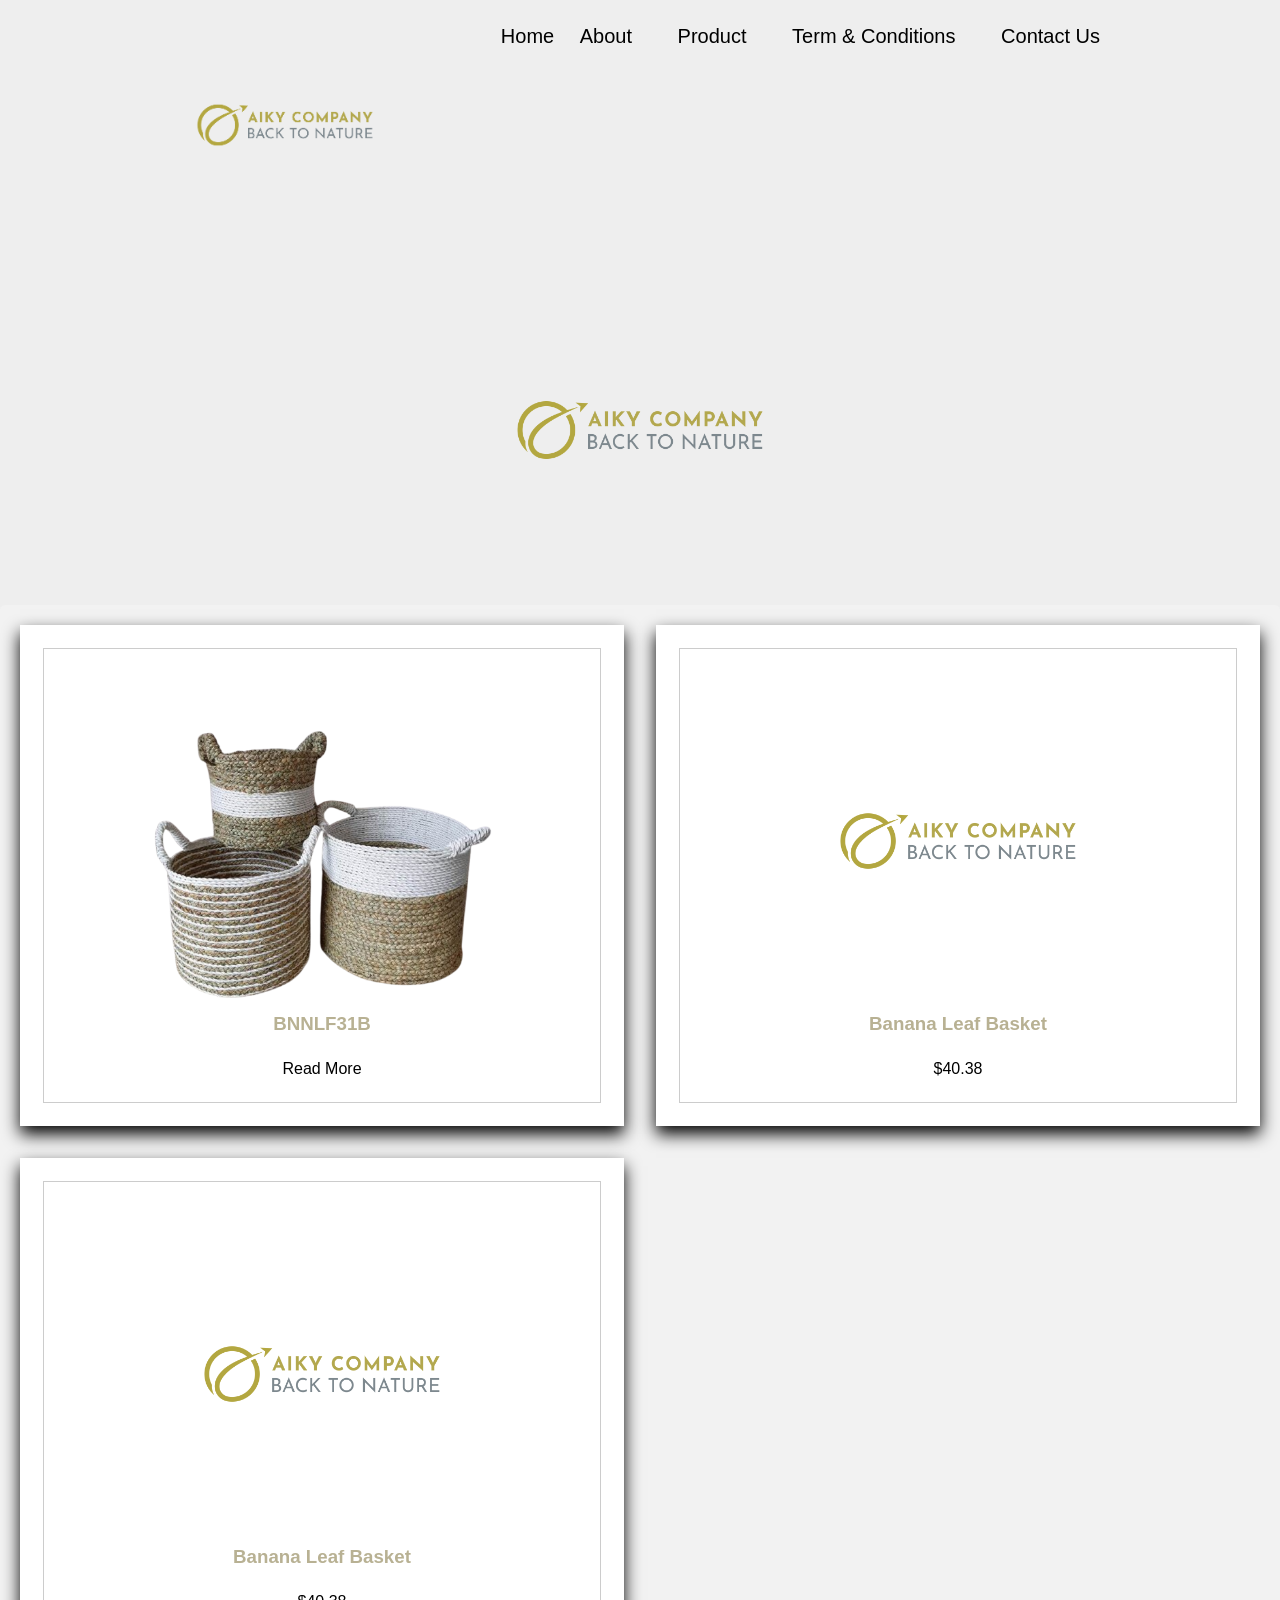
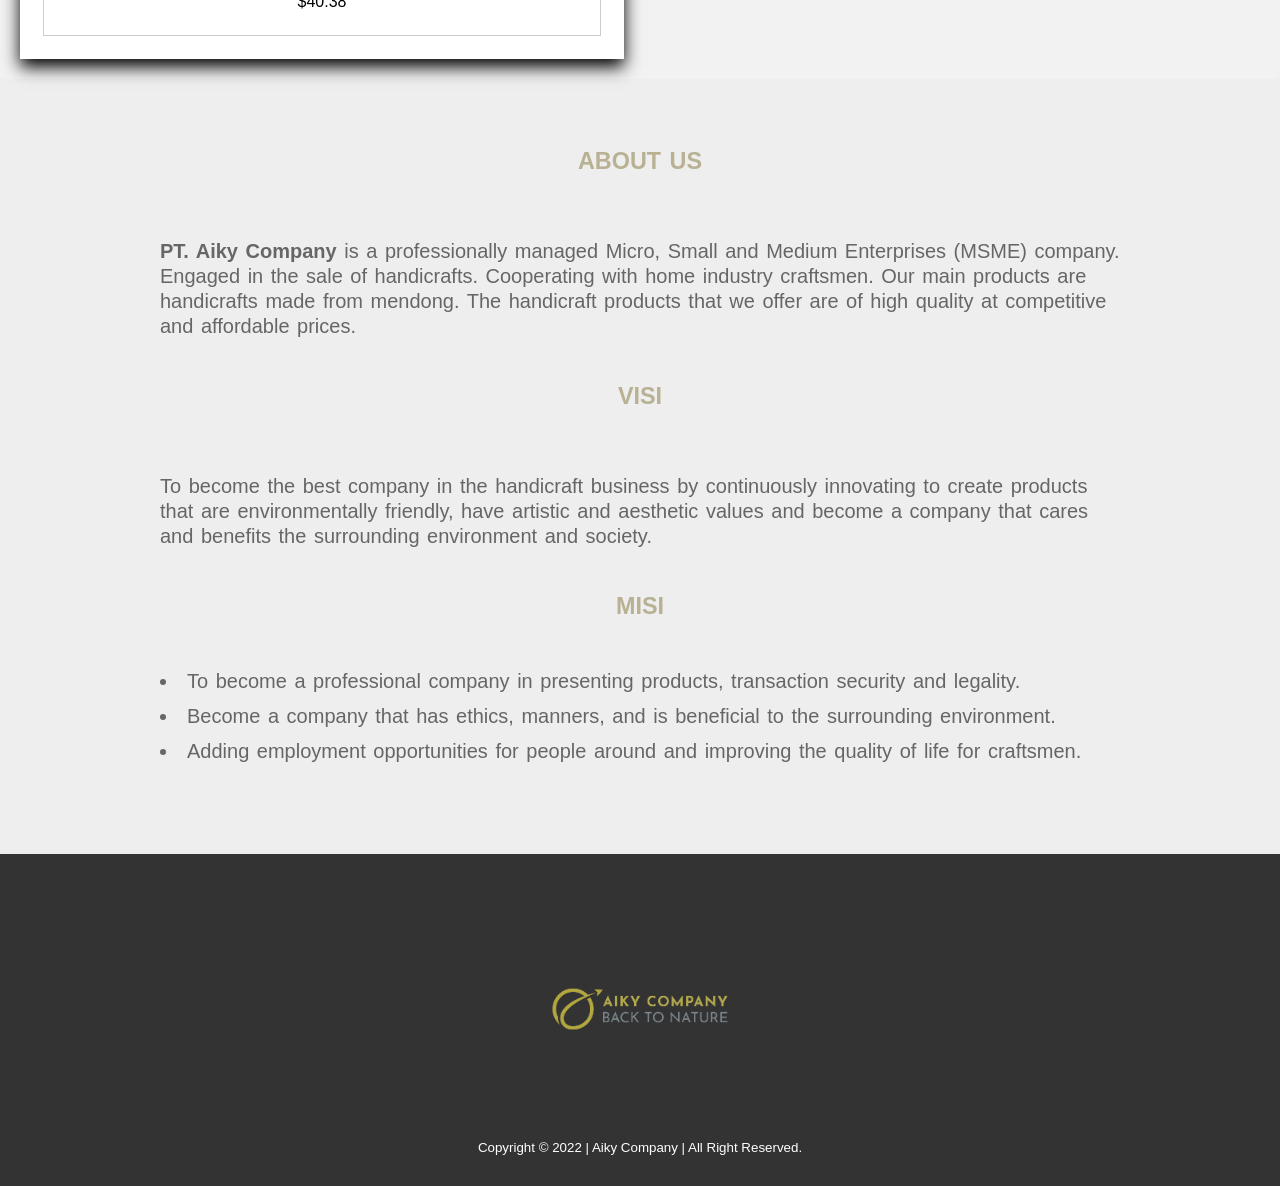
<file: index.html>
<!DOCTYPE html>
<html>
<head>
    <meta charset="utf-8">
    <meta name="viewport" content="width=device-width, initial-scale=1">
    <title>Aiky Company</title>
    <link rel="stylesheet" type="text/css" href="css/style.css">
    <link rel="stylesheet" type="text/css" href="https://cdnjs.cloudflare.com/ajax/libs/font-awesome/6.1.1/css/all.min.css">
    <script src="https://code.jquery.com/jquery-3.6.0.min.js" integrity="sha256-/xUj+3OJU5yExlq6GSYGSHk7tPXikynS7ogEvDej/m4=" crossorigin="anonymous"></script>
</head>
<body>

    <!---==== loader ====--->
    <div class="bg-loader">
        <div class="loader"></div>
    </div>
    <!---==== loader ====--->




    <!---==== Header ====-->
    <header>
        <div class="container">
            <a href="index.html">
                <img src="img/logo-1.png " width="250">
            </a>
            
            <ul>
                <li class="active"></li><a href="index.html">Home</a></li>
                <li><a href="about.html">About</a></li>
                <li><a href="product.html">Product</a></li>
                <li><a href="term.html">Term & Conditions</a></li>                    
                <li><a href="contact.html">Contact Us</a></li>
            </ul>
        </div>
    </header>
    <!---==== End Header ====--->




    <!---==== banner ====--->
    <div class="banner">
        <img src="img/logo-1.png" width="350">
    </div>
    <!---==== End Banner ====--->

    <div class="containers">
        <div class="products-container">
             <div class="products" data-name="p-1">
                 <img src="img/p-1.png" alr="">
                 <h3>BNNLF31B</h3>
                 <div class="desk">Read More</div>
             </div>
             <div class="products" data-name="p-2">
                 <img src="img/logo-1.png" alr="">
                 <h3>Banana Leaf Basket</h3>
                 <div class="desk">$40.38</div>
             </div>
             <div class="products" data-name="p-3">
                 <img src="img/logo-1.png" alr="">
                 <h3>Banana Leaf Basket</h3>
                 <div class="desk">$40.38</div>
             </div>
        </div>
     </div>



    <!---==== about ====--->
    <section class="about" id="tentang">
        <div class="container">
            <h3>ABOUT US</h3>
            <p><strong>PT. Aiky Company</strong> is a professionally managed Micro, Small and Medium Enterprises (MSME) company. Engaged in the sale of handicrafts. Cooperating with home industry craftsmen. Our main products are handicrafts made from mendong. The handicraft products that we offer are of high quality at competitive and affordable prices.</p>
            <h3>VISI</h3>
            <p>To become the best company in the handicraft business by continuously innovating to create products that are environmentally friendly, have artistic and aesthetic values and become a company that cares and benefits the surrounding environment and society.</p>
            <h3>MISI</h3>
            <p<ol>
                <li>To become a professional company in presenting products, transaction security and legality.</li>
                <li>Become a company that has ethics, manners, and is beneficial to the surrounding environment.</li>
                <li>Adding employment opportunities for people around and improving the quality of life for craftsmen.</li>
            </ol>
            </p>
        </div>
    </section>
    <!---==== End about ====--->
    



    <!---==== footer ====--->
    <footer>
        <img src="img/logo-1.png" width="250">
        <div class="container-footer">
            <small>Copyright &copy; 2022  |  Aiky Company  |  All Right Reserved.</small>
        </div>
    </footer>
    <!---==== End footer ====--->



    
    <script type="text/javascript">
        $(document).ready(function(){
            $(".bg-loader").hide();
        })
    </script>
</body>
</html>
</file>
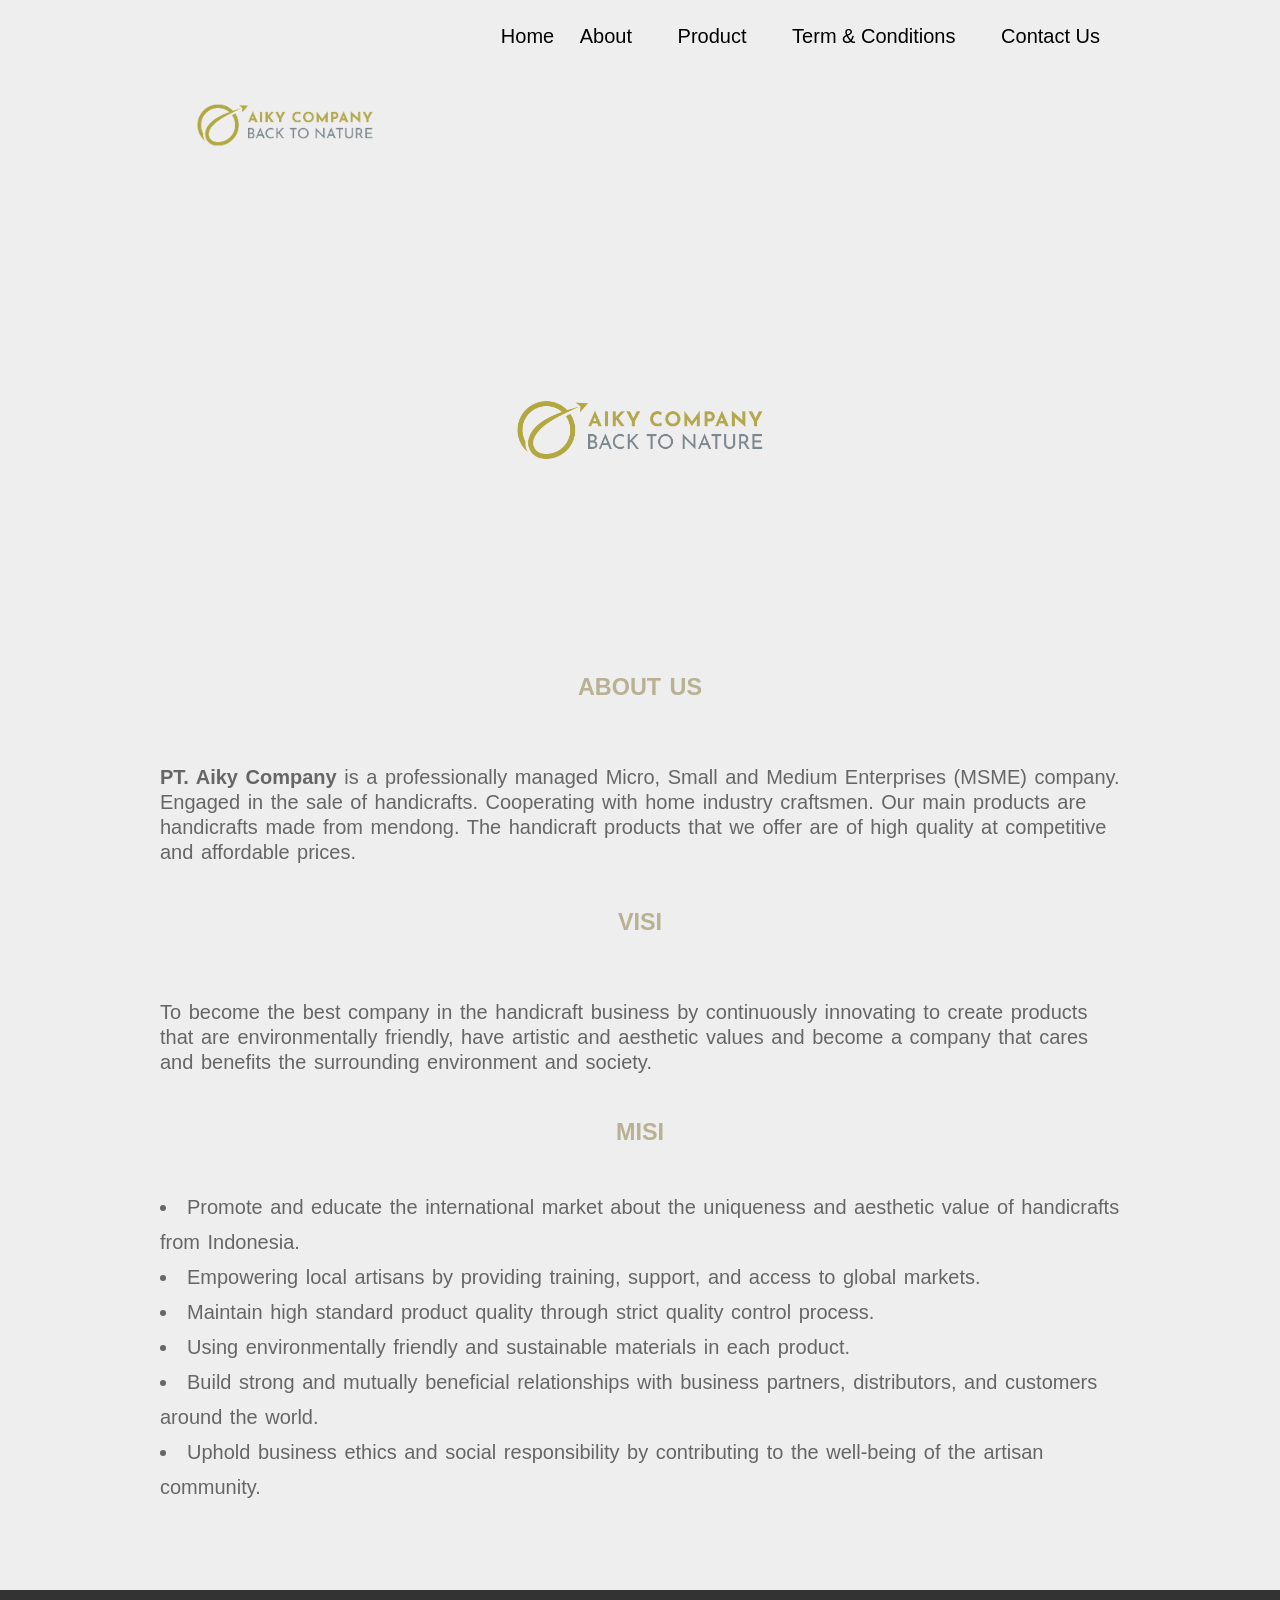
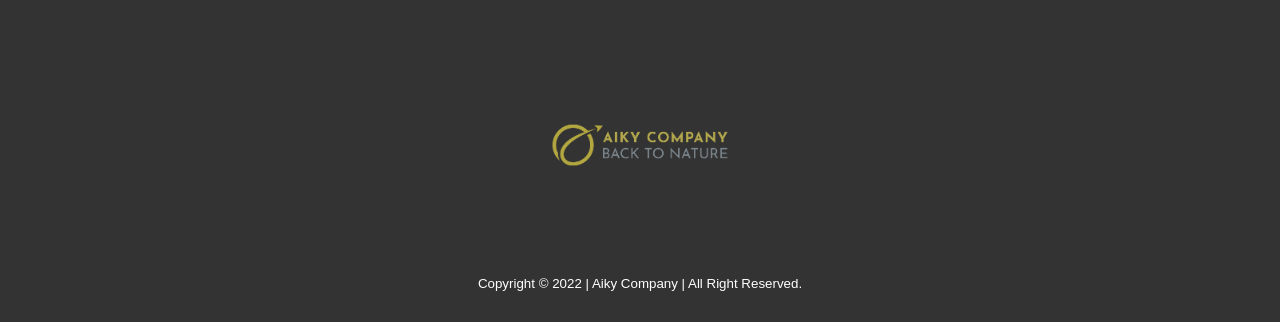
<file: about.html>
<!DOCTYPE html>
<html>
<head>
    <meta charset="utf-8">
    <meta name="viewport" content="width=device-width, initial-scale=1">
    <title>Aiky Company</title>
    <link rel="stylesheet" type="text/css" href="css/style.css">
    <link rel="stylesheet" type="text/css" href="https://cdnjs.cloudflare.com/ajax/libs/font-awesome/6.1.1/css/all.min.css">
    <script src="https://code.jquery.com/jquery-3.6.0.min.js" integrity="sha256-/xUj+3OJU5yExlq6GSYGSHk7tPXikynS7ogEvDej/m4=" crossorigin="anonymous"></script>
</head>
<body>

    <!---==== loader ====--->
    <div class="bg-loader">
        <div class="loader"></div>
    </div>
    <!---==== loader ====--->




    <!---==== Header ====-->
    <header>
        <div class="container">
            <a href="index.html">
                <img src="img/logo-1.png " width="250">
            </a>
            
            <ul>
                <li class="active"></li><a href="index.html">Home</a></li>
                <li><a href="about.html">About</a></li>
                <li><a href="product.html">Product</a></li>
                <li><a href="term.html">Term & Conditions</a></li>                    
                <li><a href="contact.html">Contact Us</a></li>
            </ul>
        </div>
    </header>
    <!---==== End Header ====--->




    <!---==== banner ====--->
    <div class="banner">
        <img src="img/logo-1.png" width="350">
    </div>
    <!---==== End Banner ====--->




    <!---==== about ====--->
    <section class="about" id="tentang">
        <div class="container">
            <h3>ABOUT US</h3>
            <p><strong>PT. Aiky Company</strong> is a professionally managed Micro, Small and Medium Enterprises (MSME) company. Engaged in the sale of handicrafts. Cooperating with home industry craftsmen. Our main products are handicrafts made from mendong. The handicraft products that we offer are of high quality at competitive and affordable prices.</p>
            <h3>VISI</h3>
            <p>To become the best company in the handicraft business by continuously innovating to create products that are environmentally friendly, have artistic and aesthetic values and become a company that cares and benefits the surrounding environment and society.</p>
            <h3>MISI</h3>
            <p<ol>
                <li>Promote and educate the international market about the uniqueness and aesthetic value of handicrafts from Indonesia.</li>
                <li>Empowering local artisans by providing training, support, and access to global markets.</li>
                <li>Maintain high standard product quality through strict quality control process.</li>
                <li>Using environmentally friendly and sustainable materials in each product.</li>
                <li>Build strong and mutually beneficial relationships with business partners, distributors, and customers around the world.</li>
                <li>Uphold business ethics and social responsibility by contributing to the well-being of the artisan community.</li>
            </ol>
            </p>
        </div>
    </section>
    <!---==== End about ====--->
    



    <!---==== footer ====--->
    <footer>
        <img src="img/logo-1.png" width="250">
        <div class="container-footer">
            <small>Copyright &copy; 2022  |  Aiky Company  |  All Right Reserved.</small>
        </div>
    </footer>
    <!---==== End footer ====--->



    
    <script type="text/javascript">
        $(document).ready(function(){
            $(".bg-loader").hide();
        })
    </script>
</body>
</html>
</file>
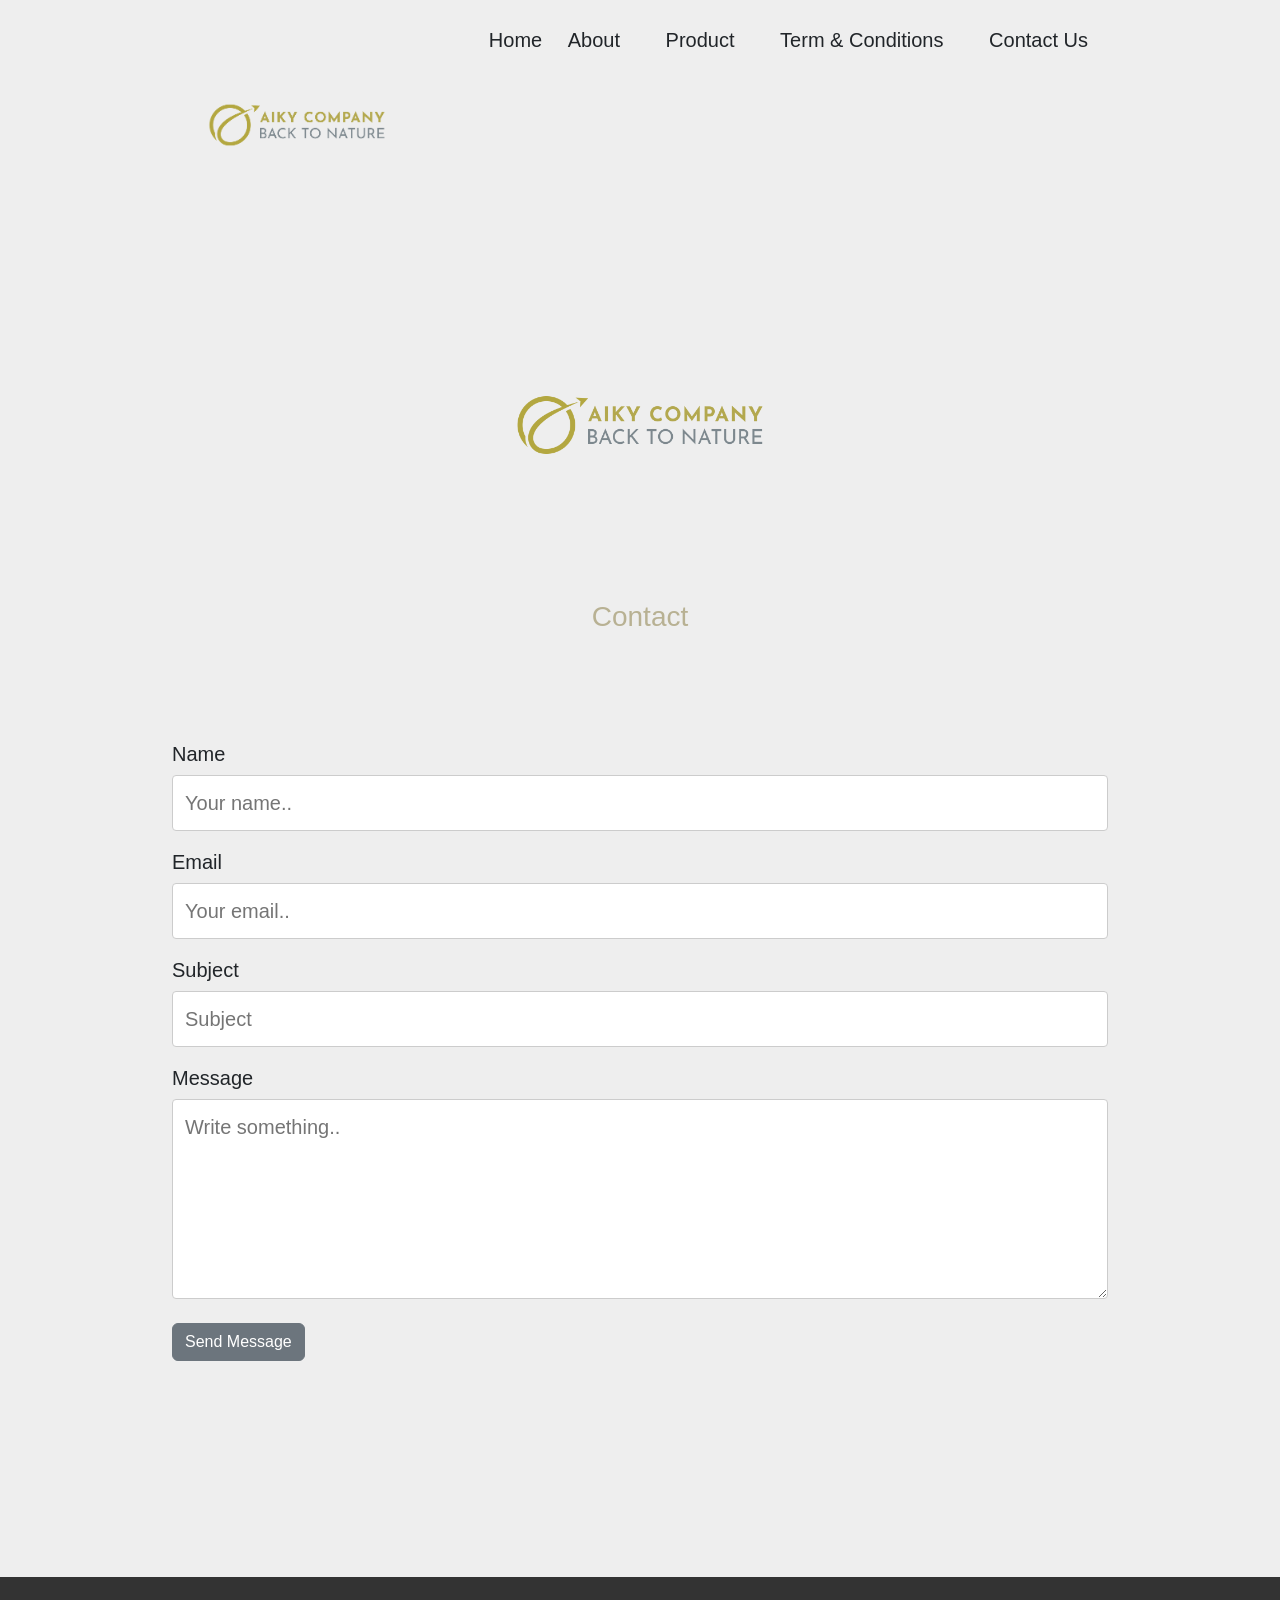
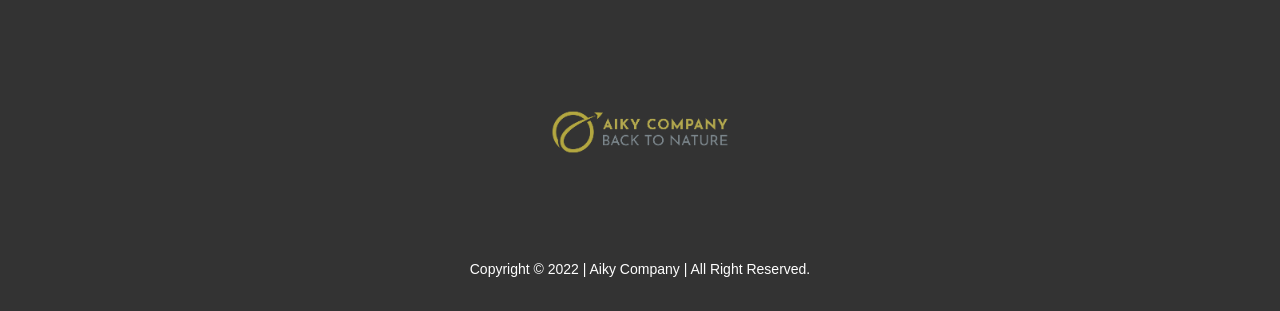
<file: contact.html>
<!DOCTYPE html>
<html>
<head>
    <meta charset="utf-8">
    <meta name="viewport" content="width=device-width, initial-scale=1">
    <title>Aiky Company</title>
   <link href="https://cdn.jsdelivr.net/npm/bootstrap@5.3.3/dist/css/bootstrap.min.css" rel="stylesheet" integrity="sha384-QWTKZyjpPEjISv5WaRU9OFeRpok6YctnYmDr5pNlyT2bRjXh0JMhjY6hW+ALEwIH" crossorigin="anonymous">
   <script src="https://cdn.jsdelivr.net/npm/bootstrap@5.3.3/dist/js/bootstrap.bundle.min.js" integrity="sha384-YvpcrYf0tY3lHB60NNkmXc5s9fDVZLESaAA55NDzOxhy9GkcIdslK1eN7N6jIeHz" crossorigin="anonymous"></script>
    <link rel="stylesheet" type="text/css" href="css/style.css">
    <link rel="stylesheet" type="text/css" href="https://cdnjs.cloudflare.com/ajax/libs/font-awesome/6.1.1/css/all.min.css">
    <script src="https://code.jquery.com/jquery-3.6.0.min.js" integrity="sha256-/xUj+3OJU5yExlq6GSYGSHk7tPXikynS7ogEvDej/m4=" crossorigin="anonymous"></script>
</head>
<body>

    <!---==== loader ====--->
    <div class="bg-loader">
        <div class="loader"></div>
    </div>
    <!---==== loader ====--->




    <!---==== Header ====-->
    <header>
        <div class="container">
            <a href="index.html">
                <img src="img/logo-1.png " width="250">
            </a>
            
            <ul>
                <li class="active"></li><a href="index.html">Home</a></li>
                <li><a href="about.html">About</a></li>
                <li><a href="product.html">Product</a></li>
                <li><a href="term.html">Term & Conditions</a></li>                    
                <li><a href="contact.html">Contact Us</a></li>
            </ul>
        </div>
    </header>
    <!---==== End Header ====--->




    <!---==== banner ====--->
    <div class="banner">
        <img src="img/logo-1.png" width="350">
    </div>
    <!---==== End Banner ====--->


    <!-- Contact Us -->
    <h3>Contact</h3>

    <br><br><br>

    <div class="container">
      <div class="alert alert-success alert-dismissible fade show d-none my-alert" role="alert">
        <strong>Yes,</strong> your message has been sent successfully.
        <button id="resetButton" type="button" class="btn-close" data-bs-dismiss="alert" aria-label="Close"></button>
      </div>
      <form name="aiky-contact-form" method="post">
        <label for="name">Name</label>
        <input type="text" id="name" name="your-name" placeholder="Your name..">
    
        <label for="email">Email</label>
        <input type="email" id="email" name="your-email" placeholder="Your email..">
    
        <label for="country">Subject</label>
        <input type="text" id="subject" name="your-subject" placeholder="Subject">
    
        <label for="message">Message</label>
        <textarea id="message" name="message" placeholder="Write something.." style="height:200px"></textarea>
    
        <button type="submit" class="btn btn-secondary btn-kirim">Send Message</button>
        <button class="btn btn-secondary btn-loading d-none" type="button" disabled>
          <span class="spinner-border spinner-border-sm" aria-hidden="true"></span>
          <span role="status">Loading...</span>
        </button>
      </form>
    </div>


    <br><br><br><br><br><br><br><br><br>
    <!-- end Contact Us -->



<!---==== footer ====--->
<footer>
    <img src="img/logo-1.png" width="250">
    <div class="container-footer">
        <small>Copyright &copy; 2022  |  Aiky Company  |  All Right Reserved.</small>
    </div>
</footer>
<!---==== End footer ====--->


 <script>
    const scriptURL = 'https://script.google.com/macros/s/AKfycbxaEL7LIYvIMgpdY43uZ2SAT6R8Oeb3_Gd7g345BZISzFy49HBkSk4SI9HokGchCMzC/exec'
    const form = document.forms['aiky-contact-form']
    const btnKirim = document.querySelector('.btn-kirim');
    const btnLoading = document.querySelector('.btn-loading');
    const myAlert = document.querySelector('.my-alert');

  
    form.addEventListener('submit', e => {
      e.preventDefault();
      // ketika tombol submit di klik
      // tampilkan tombol loading, hilangkan tombol kirim
      btnLoading.classList.toggle('d-none');
      btnKirim.classList.toggle('d-none');
      fetch(scriptURL, { method: 'POST', body: new FormData(form)})
        .then(response => {
            // tampilkan tombol kirim, hilangkan tombol loading
          btnLoading.classList.toggle('d-none');
          btnKirim.classList.toggle('d-none');
          // tampilkan alert 
          myAlert.classList.toggle('d-none');
          // reset form nya
          form.reset();
          console.log('Success!', response)
        })
        .catch(error => console.error('Error!', error.message))
    })
  </script>
  
  <script>
    document.getElementById("resetButton").addEventListener("click", function() {
        location.reload(); // This will reload the page
    });
  </script>

    <script type="text/javascript">
        $(document).ready(function(){
            $(".bg-loader").hide();
        })
            
    </script>
</body>
</html>
</file>
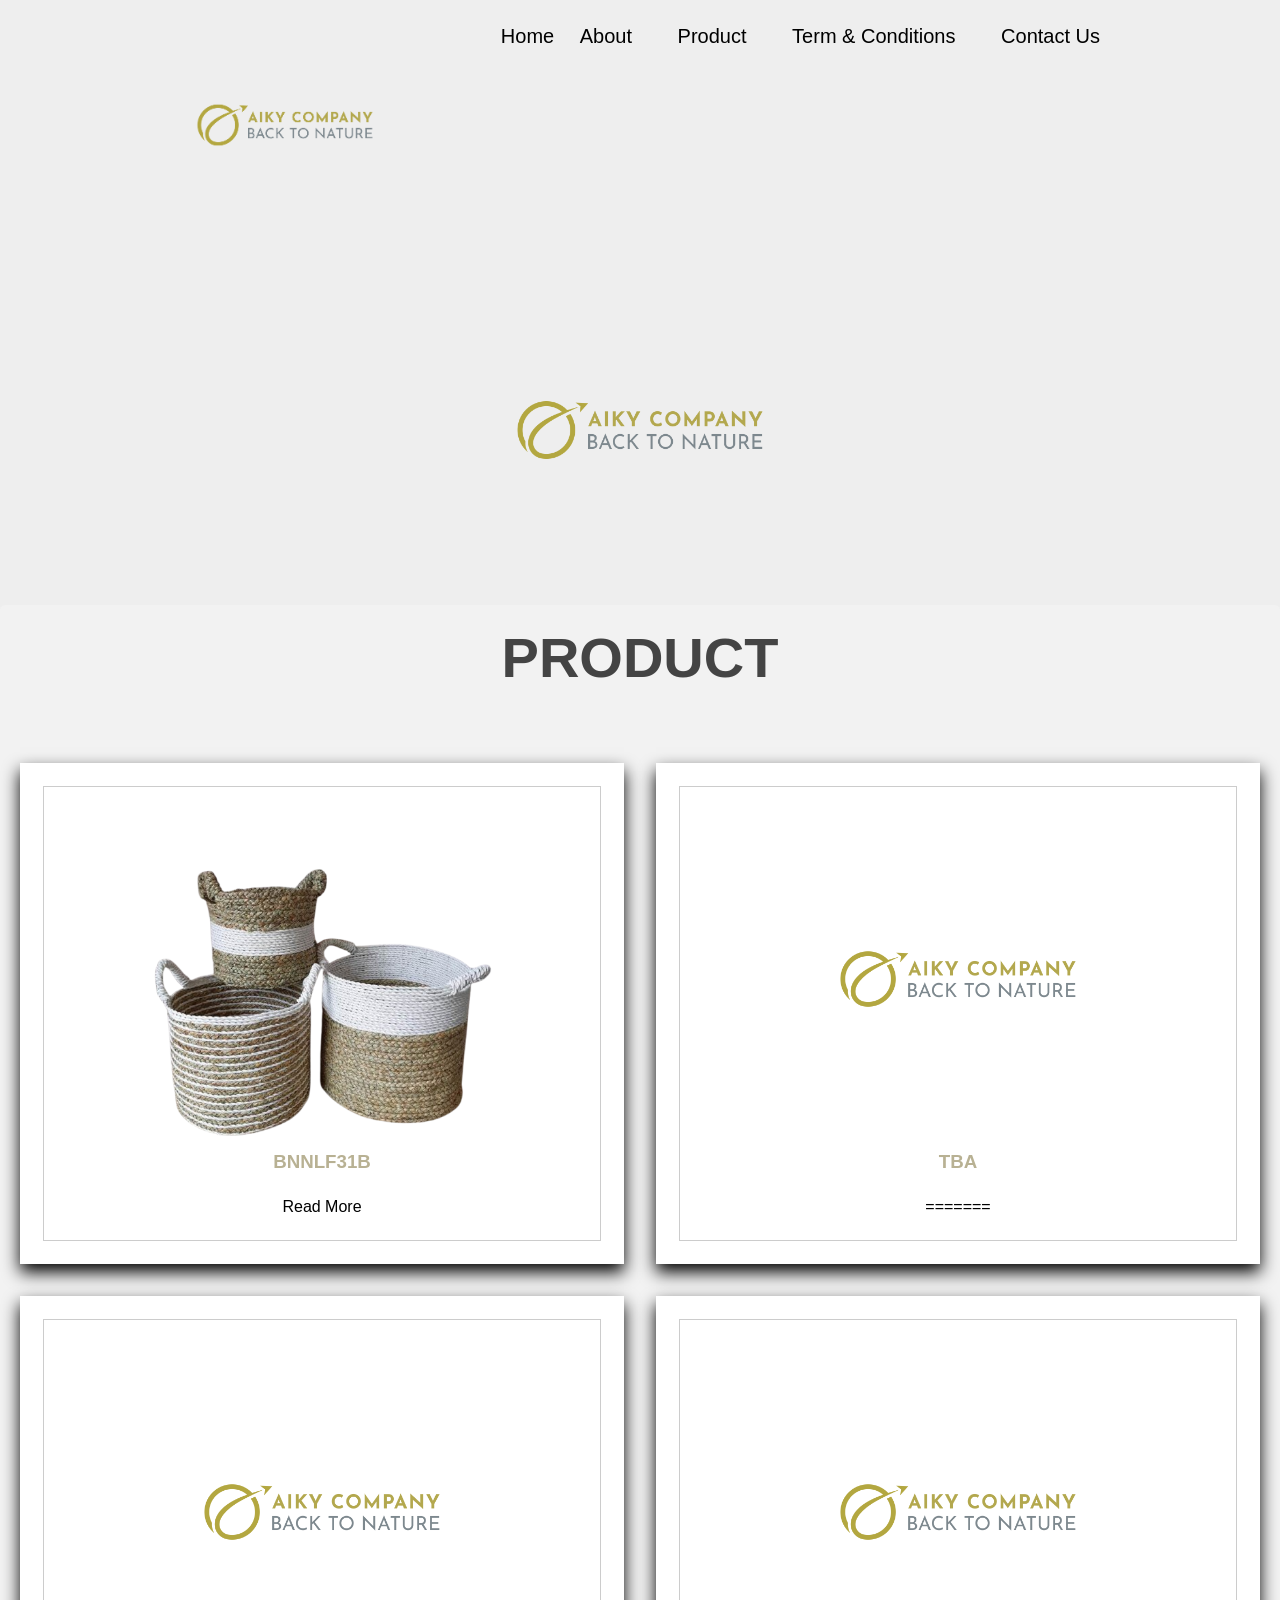
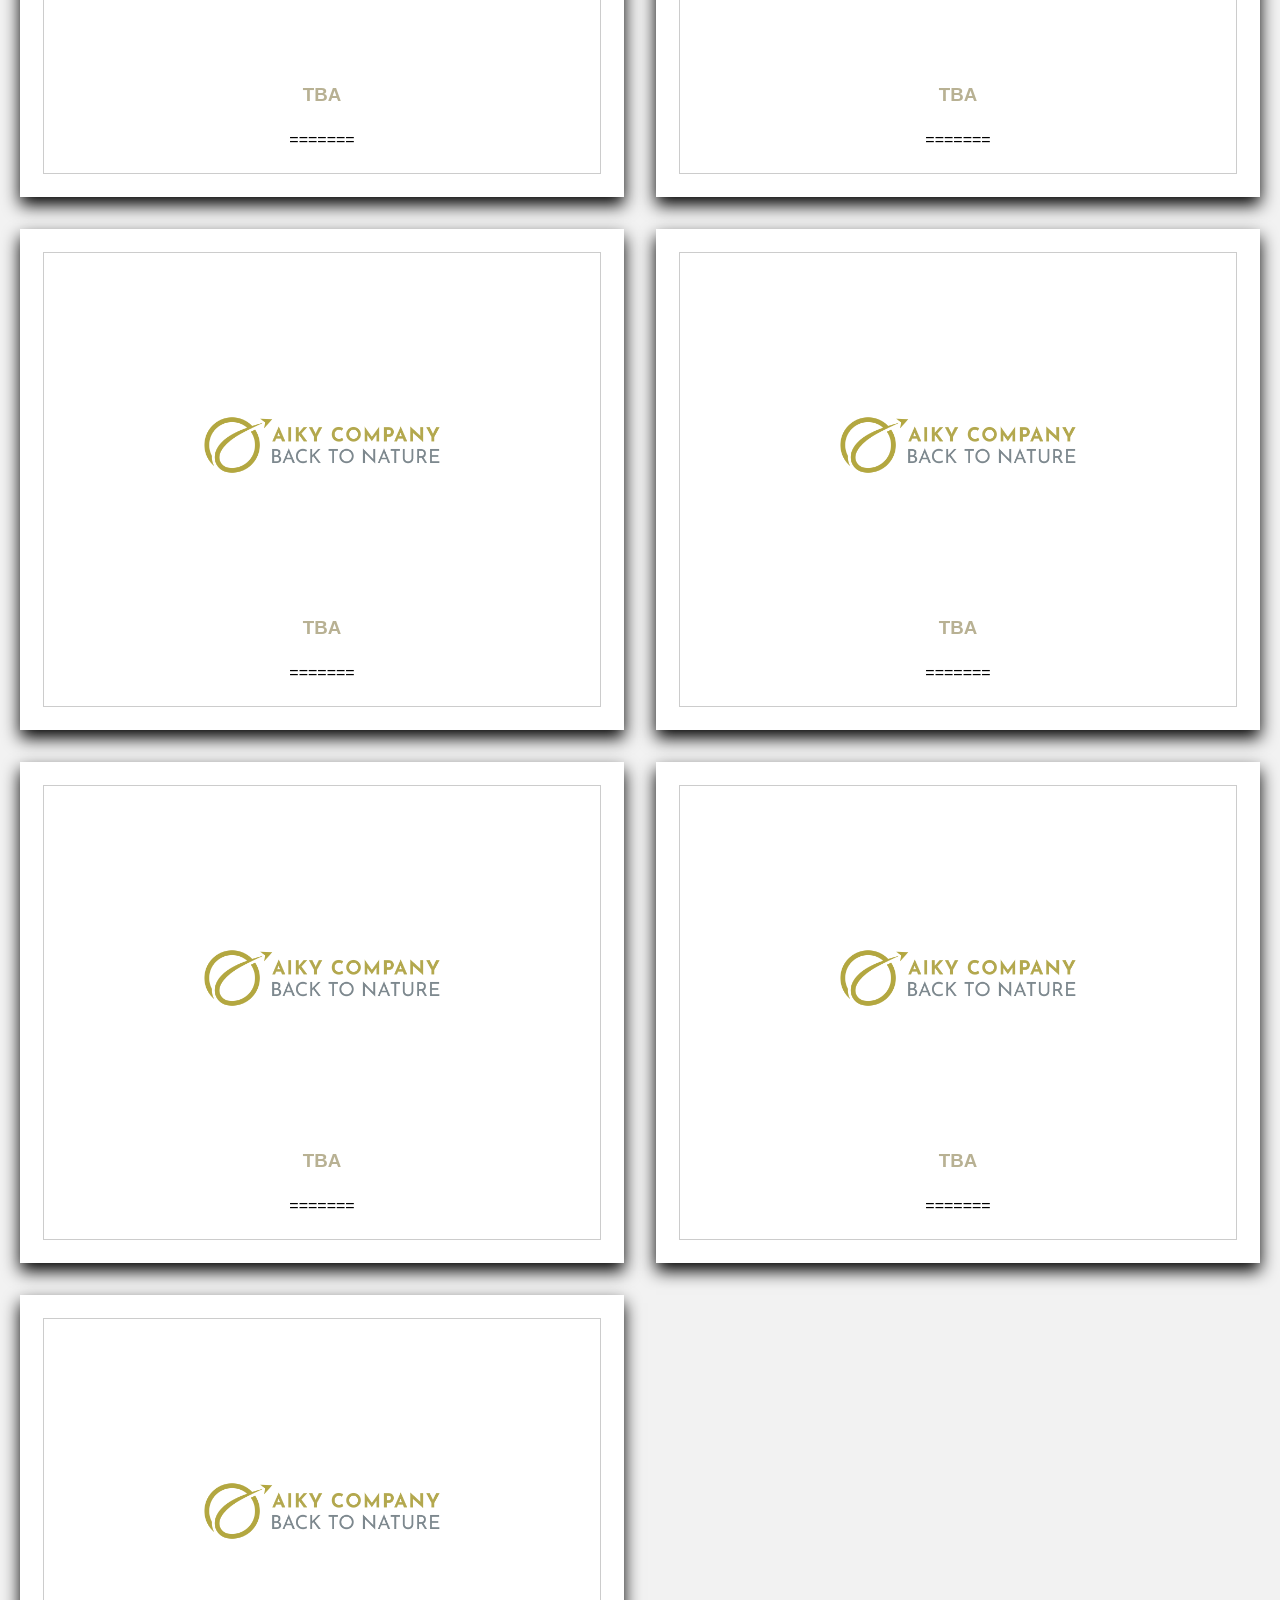
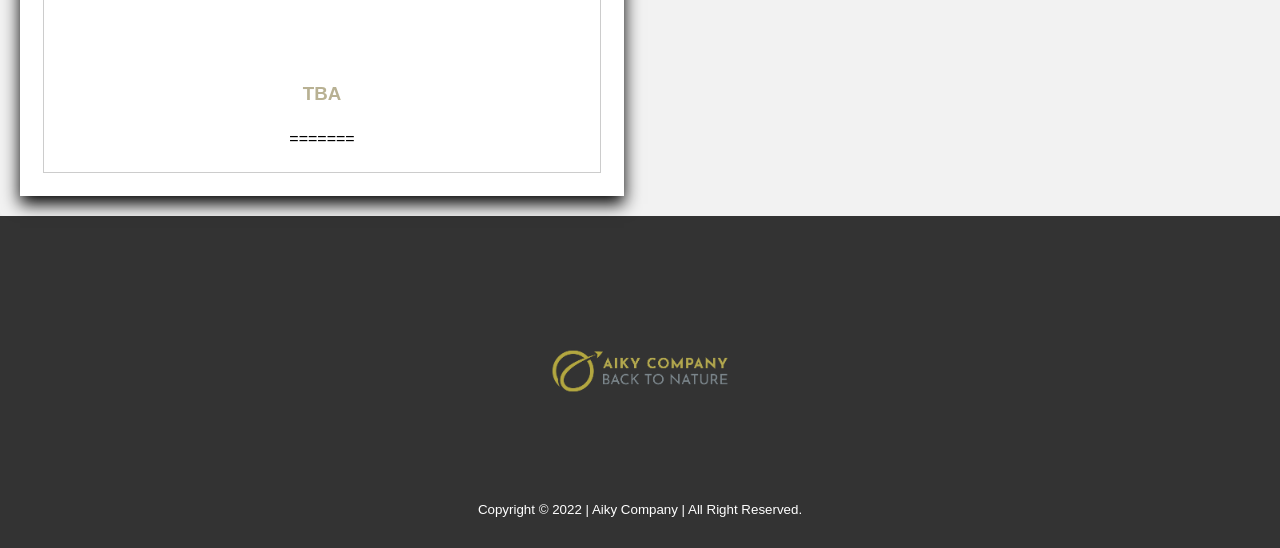
<file: product.html>
<!DOCTYPE html>
<html>
<head>
    <meta charset="utf-8">
    <meta name="viewport" content="width=device-width, initial-scale=1">
    <title>Aiky Company</title>
    <link rel="stylesheet" type="text/css" href="css/style.css">
    <link rel="stylesheet" type="text/css" href="https://cdnjs.cloudflare.com/ajax/libs/font-awesome/6.1.1/css/all.min.css">
    <script src="https://code.jquery.com/jquery-3.6.0.min.js" integrity="sha256-/xUj+3OJU5yExlq6GSYGSHk7tPXikynS7ogEvDej/m4=" crossorigin="anonymous"></script>
</head>
<body>

    <!---==== loader ====--->
    <div class="bg-loader">
        <div class="loader"></div>
    </div>
    <!---==== loader ====--->




    <!---==== Header ====-->
    <header>
        <div class="container">
            <a href="index.html">
                <img src="img/logo-1.png " width="250">
            </a>
            
            <ul>
                <li class="active"></li><a href="index.html">Home</a></li>
                <li><a href="about.html">About</a></li>
                <li><a href="product.html">Product</a></li>
                <li><a href="term.html">Term & Conditions</a></li>                    
                <li><a href="contact.html">Contact Us</a></li>
            </ul>
        </div>
    </header>
    <!---==== End Header ====--->




    <!---==== banner ====--->
    <div class="banner">
        <img src="img/logo-1.png" width="350">
    </div>
    <!---==== End Banner ====--->

        <!---==== PRODUCT ====--->
        <div class="containers">
            <h3 class="title">Product</h3>
 
            <div class="products-container">
                 <div class="products" data-name="p-1">
                     <img src="img/p-1.png" alr="">
                     <h3>BNNLF31B</h3>
                     <div class="desk">Read More</div>
                 </div>

                 <div class="products" data-name="p-2">
                     <img src="img/logo-1.png" alr="">
                     <h3>TBA</h3>
                    <div class="desk">=======</div>
                 </div>

                 <div class="products" data-name="p-3">
                     <img src="img/logo-1.png" alr="">
                     <h3>TBA</h3>
                     <div class="desk">=======</div>
                 </div>
               
                 <div class="products" data-name="p-3">
                    <img src="img/logo-1.png" alr="">
                    <h3>TBA</h3>
                    <div class="desk">=======</div>
                </div>

                <div class="products" data-name="p-3">
                    <img src="img/logo-1.png" alr="">
                    <h3>TBA</h3>
                    <div class="desk">=======</div>
                </div>

                <div class="products" data-name="p-3">
                    <img src="img/logo-1.png" alr="">
                    <h3>TBA</h3>
                    <div class="desk">=======</div>
                </div>

                <div class="products" data-name="p-3">
                    <img src="img/logo-1.png" alr="">
                    <h3>TBA</h3>
                    <div class="desk">=======</div>
                </div>

                <div class="products" data-name="p-3">
                    <img src="img/logo-1.png" alr="">
                    <h3>TBA</h3>
                    <div class="desk">=======</div>
                </div>
                
                <div class="products" data-name="p-3">
                    <img src="img/logo-1.png" alr="">
                    <h3>TBA</h3>
                    <div class="desk">=======</div>
                </div>
            </div>
         </div>
 
         <div class="products-preview">
             <div class="preview active" data-target="p-1">
                 <i class="fas fa-times"></i>
                 <img src="img/p-1.png" alt="">
                 <h2>Banana Leaf Basket</h2>
                 <h3>Style Number</h3>
                 <h3>Style Number</h3>
                 <h3>Style Number</h3>
             </div>
         </div>
     <!---==== End PRODUCT ====--->

    <!---==== footer ====--->
    <footer>
        <img src="img/logo-1.png" width="250">
        <div class="container-footer">
            <small>Copyright &copy; 2022  |  Aiky Company  |  All Right Reserved.</small>
        </div>
    </footer>
    <!---==== End footer ====--->



    
    <script type="text/javascript">
        $(document).ready(function(){
            $(".bg-loader").hide();
        })
    </script>
</body>
</html>
</file>
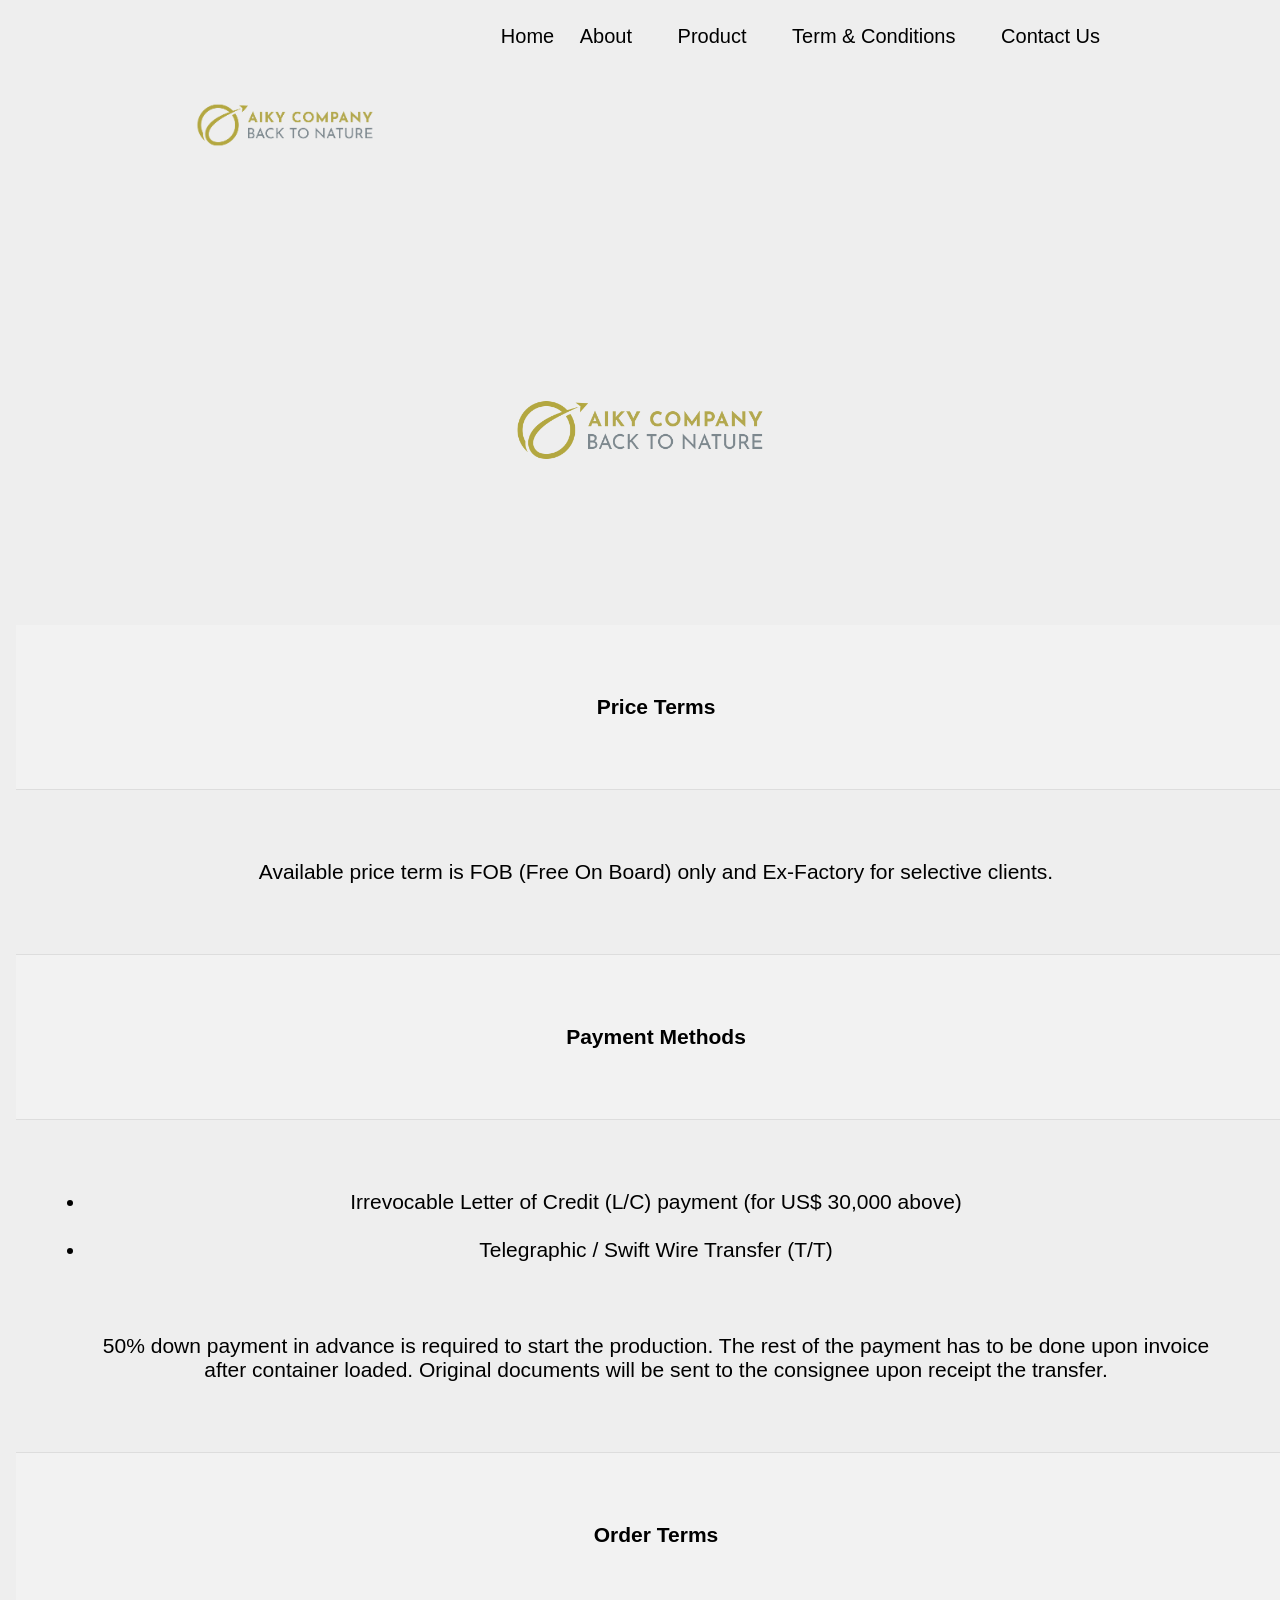
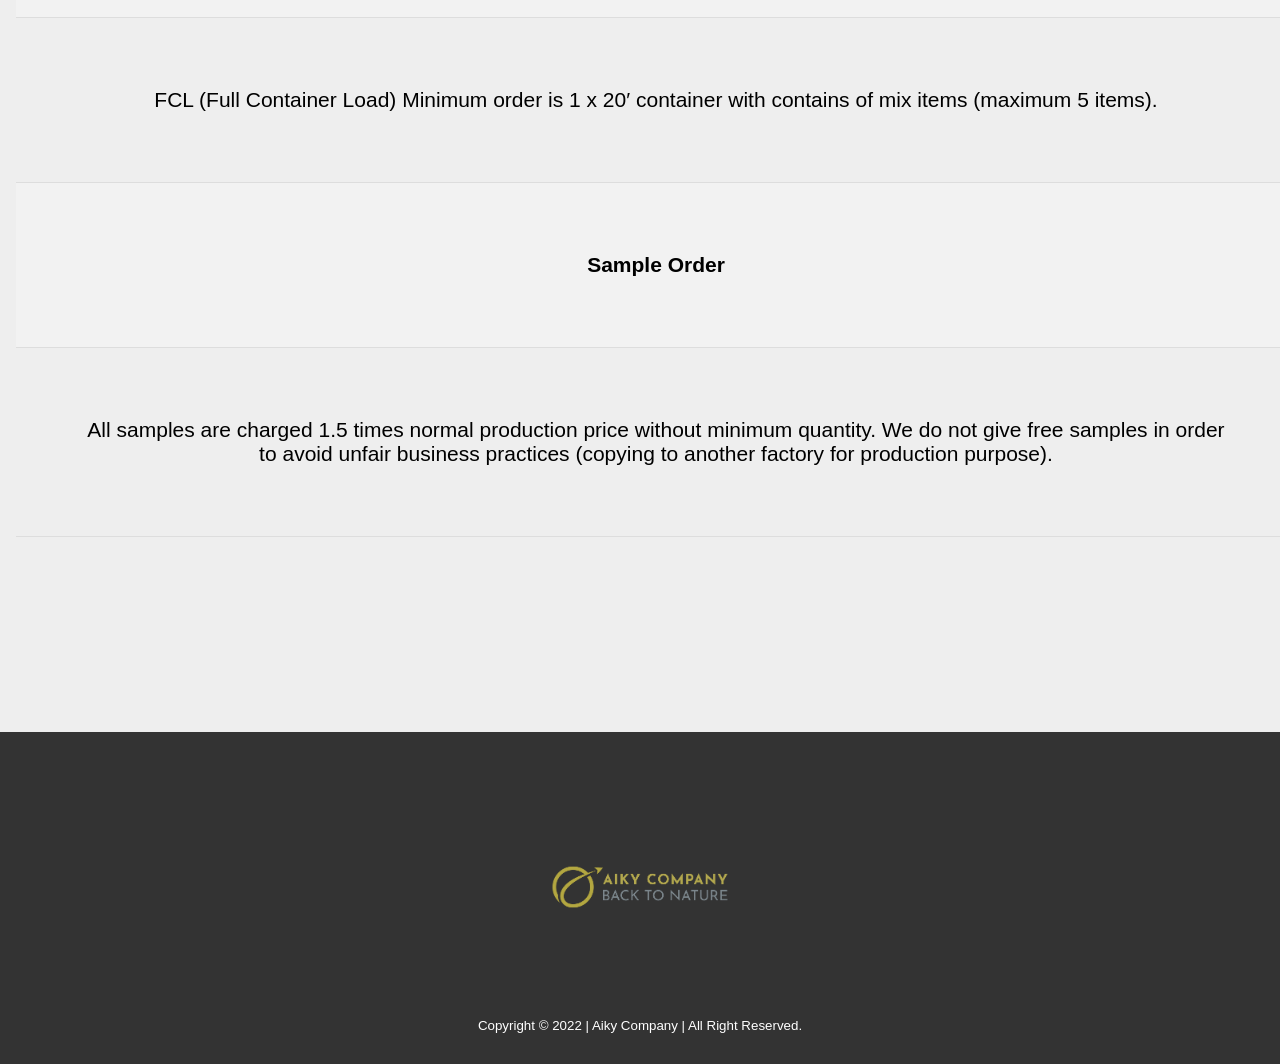
<file: term.html>
<!DOCTYPE html>
<html>
<head>
    <meta charset="utf-8">
    <meta name="viewport" content="width=device-width, initial-scale=1">
    <title>Aiky Company</title>
    <link rel="stylesheet" type="text/css" href="css/style.css">
    <link rel="stylesheet" type="text/css" href="https://cdnjs.cloudflare.com/ajax/libs/font-awesome/6.1.1/css/all.min.css">
    <script src="https://code.jquery.com/jquery-3.6.0.min.js" integrity="sha256-/xUj+3OJU5yExlq6GSYGSHk7tPXikynS7ogEvDej/m4=" crossorigin="anonymous"></script>
</head>
<body>

    <!---==== loader ====--->
    <div class="bg-loader">
        <div class="loader"></div>
    </div>
    <!---==== loader ====--->




    <!---==== Header ====-->
    <header>
        <div class="container">
            <a href="index.html">
                <img src="img/logo-1.png " width="250">
            </a>
            <ul>
                <li class="active"></li><a href="index.html">Home</a></li>
                <li><a href="about.html">About</a></li>
                <li><a href="product.html">Product</a></li>
                <li><a href="term.html">Term & Conditions</a></li>                    
                <li><a href="contact.html">Contact Us</a></li>
            </ul>
        </div>
    </header>
    <!---==== End Header ====--->




    <!---==== banner ====--->
    <div class="banner">
        <img src="img/logo-1.png" width="350">
    </div>
    <!---==== End Banner ====--->

    <!-- Table -->
    <table>
        <tr>
            <th>Price Terms</th>
        </tr>
        <tr>
          <td>Available price term is FOB (Free On Board) only and Ex-Factory for selective clients.</td>
        </tr>
        <tr>
            <th>Payment Methods</th>
        </tr>
        <tr>
            <td>
            <ul>
                <li>Irrevocable Letter of Credit (L/C) payment (for US$ 30,000 above)</li>
                <br>
                <li>Telegraphic / Swift Wire Transfer (T/T)</li>
                <br><br><br>
                <p>50% down payment in advance is required to start the production. The rest of the payment has to be done upon invoice after container loaded. Original documents will be sent to the consignee upon receipt the transfer.</p>
            </ul>
            </td>
        </tr>
        <tr>
            <th>Order Terms</th>
        </tr>
        <tr>
            <td>FCL (Full Container Load)
                Minimum order is 1 x 20′ container with contains of mix items (maximum 5 items).</td>
        </tr>

        <tr>
            <th>Sample Order</th>
        </tr>
        <tr>
            <td>All samples are charged 1.5 times normal production price without minimum quantity. We do not give free samples in order to avoid unfair business practices  (copying to another factory for production purpose).</td>
        </tr>
    </table>
        <br><br><br><br><br><br><br>
    <!---==== footer ====--->
    <footer>
        <img src="img/logo-1.png" width="250">
        <div class="container-footer">
            <small>Copyright &copy; 2022  |  Aiky Company  |  All Right Reserved.</small>
        </div>
    </footer>
    <!---==== End footer ====--->



    
    <script type="text/javascript">
        $(document).ready(function(){
            $(".bg-loader").hide();
        })
    </script>
</body>
</html>
</file>
<file: css/style.css>
@import url('https://fonts.googleapis.com/css2?family=Poppins:wght@300&display=swap');


* {
    padding: 0;
    margin: 0;
    font-family:'Poppins', sans-serif;
    box-sizing: border-box;
    font-family: 'Source Sans Pro', sans-serif;
    text-decoration: none;
    outline: none; border: none;
    transition: all .2s linear;

}

.banner {
    display: flex;
}
a {
    color: inherit;
    text-decoration: none;
    
}

.container{
    width: 75%;
    margin:0 auto;
    font-style: initial;
    font-size: 20px;
    font-family: 'source Sans Pro', sans-serif;
    
}
.container:after {
    content: '';
    display: block;
    clear: both;
}
header h1 {
    float: left;
    padding: 15px 0;
    color: #b8b193;
    font-family: 'Poppins', sans-serif;
    
 
}
header ul {  
    float: right;
}
header ul li {
    display: inline-block;
    padding: auto;
}
header ul li a{
    padding: 25px 20px;
    display: inline-block;
} 
header ul li a:hover {
    background-color:  #b8b193;
    color: #fff;
}
.active {
    background-color:  #b8b193;
    color: #fff;
}

.banner img {
   display: block;
   margin: auto;
}

.banner h2{
    color: #fff;
    z-index: 1;
    padding: 20px 25px;
    border: 3px solid #fff;
}
section{
    padding: 50px 0;
    position: center;
}
section h3{
    text-align: center;
    padding: 20px 0;
    color: #b8b193;
    margin-bottom: 20px;
}
.about p{
    color: #666;
    word-spacing: 2px;
    line-height: 25px;
    padding: 20px 0;
}
footer{
    padding: 30px 0;
    background-color: #333;
    color: #fff;
    text-align: center;
}

.bg-loader{
    background-color: #eee;
    position: fixed;
    top: 0;
    left: 0;
    right: 0;
    bottom: 0;
    z-index: 9999;
    display: flex;
    justify-content: center;
    align-items: center;
}
.bg-loader .loader{
    width: 100px;
    height: 100px;
    border: 3px solid #fff;
    border-radius: 50%;
    border-top-color: #b8b193;
    border-right-color: #b8b193;
    border-bottom-color: #b8b193;
    animation: puterin .8s linear infinite;
}

@keyframes puterin {
    100% {
        transform: rotate(360deg);
    }
}
.section h4{ 
        text-align: center;
        color: #b8b193;
        padding: 20px 0;
        float: none;
        align-items: center;

}
.section p {
        text-align: center;
        color: #666;
        padding: 20px 0;
        align-items: center;
}

#about {
    color: #666;
    word-spacing: 7px;
    line-height: 35px;
    padding: 20px 0;
    margin: 20px 0;
}
#tentang {
    color: #666;
    word-spacing: 2px;
    line-height: 35px;
    padding: 20px 0;
    margin: 25px 0;
}
body {
    background-color: #eee;
}
.service {
    background: #e0daba;
    width: 100%;
    margin: auto;
    max-width: 97%;
    border-radius: 4px;
    padding: 55px 30px;
}

.service .container .box {
    display: flex;
    margin: 0 20px 0 20px;
    padding: 0 20px 0 20px;
    letter-spacing: 3px;
    font-size: 17px;
    font-family: 'Poppins', sans-serif;
}
               

                /* Product */
 .containers {
    padding: 1rem 2rem;
 }

 .containers .title {
    font-size:  3.5rem;
    color: #444;
    margin-bottom:  3rem;
    text-transform: uppercase;
    text-align: center;
 }

 .containers .products-container {
    display: grid;
    grid-template-columns: repeat(auto-fit, minmax(30rem, 1fr));
    gap:2rem;
 }

 .containers .products-container .products {
    text-align: center;
    padding: 3rem 2rem;
    background: #fff;
    box-shadow: 0 .5rem 1rem rgba(0,0,0.1);
    outline: .1rem solid #ccc;
    outline-offset: -1.5rem;
    cursor: pointer;

 }
 .containers .products-container .products:hover {
    outline: .2rem solid #222;
    outline-offset: 0;
 }

 .containers .products-container .products img {
    height: 21rem;
 }

 .containers .products-container .products:hover img {
    transition: scale(.9);

 }


/* Footer */
.container-footer{
    text-align: center;
}

.container-footer img {
    background-size: cover;
    position: relative;
    display: flex;
    justify-content: center;
    align-items: center;
    background: url();
}

/* Produk Preview */

.products-preview {
    position: fixed;
    top:0; left: 0;
    min-height: 100vh;
    width: 100%;
    background: rgba(0,0,0.8);
    display: none;
    align-items: center;
    justify-content: center;
}

.products-preview h2 {
    color: #222;
    text-align: end;
    display:inline-flex;
}

.products-preview h3 {
    color: #222;
    text-align: end;
    margin: 20px 20px;
}

.products-preview .preview {
    display: none;
    padding: 3rem;
    text-align: center;
    background: #fff;
    position: relative;
    margin: 3rem;
    width: 50rem;
}

.products-preview .preview.active {
    display: inline-block;
}

.products-preview .preview img {
    height: 24rem;
    text-align: center;
    justify-content: center;
}

.products-preview .preview .fa-times {
    position: absolute;
    top:1rem; right: 1.5rem;
    cursor: pointer;
    color:#444;
    font-size:  4rem;
}

/* Table */
table {
        width: 100%;
        border-collapse: collapse;
        margin: 20px 1rem;
        font-size: 21px;
        text-align: center;
        align-items: center;
        font-family: 'Poppins', sans-serif;
 }
 th, td {
        padding: 70px;
        border-bottom: 1px solid #ddd;
        width: 20px;
    }
th {
        background-color: #f2f2f2;
    }
tr:hover {
        background-color: #f5f5f5;
    }

table tr ul li {
    width: 100%;
    text-align: center;
    align-items: center;
}

/* Untuk hp */
@media (max-width: 768px){ 
    body {
        width: 45%;
    }
    img {
        display: flex;
    }
}

/* Contact Form */
body {font-family: poppins, sans-serif;}
* {box-sizing: border-box;}

h3 {
    display: flex;
    text-align: center;
    justify-content: center;
    color: #b8b193;
    padding-bottom: 25px;
    
}

input[type=text], select, textarea {
  width: 100%;
  padding: 12px;
  border: 1px solid #ccc;
  border-radius: 4px;
  box-sizing: border-box;
  margin-top: 6px;
  margin-bottom: 16px;
  resize: vertical;
}

input[type=submit] {
  background-color: #ccc;
  color: #333;
  padding: 12px 20px;
  border: none;
  border-radius: 4px;
  cursor: pointer;
  font-weight: 500;
}

input[type=submit]:hover {
  background-color: #b8b193;
}

.containers {
  border-radius: 5px;
  background-color: #f2f2f2;
  padding: 20px;
}

input[type=email] {
    width: 100%;
    padding: 12px;
    border: 1px solid #ccc;
    border-radius: 4px;
    box-sizing: border-box;
    margin-top: 6px;
    margin-bottom: 16px;
    resize: vertical;
}
</file>
